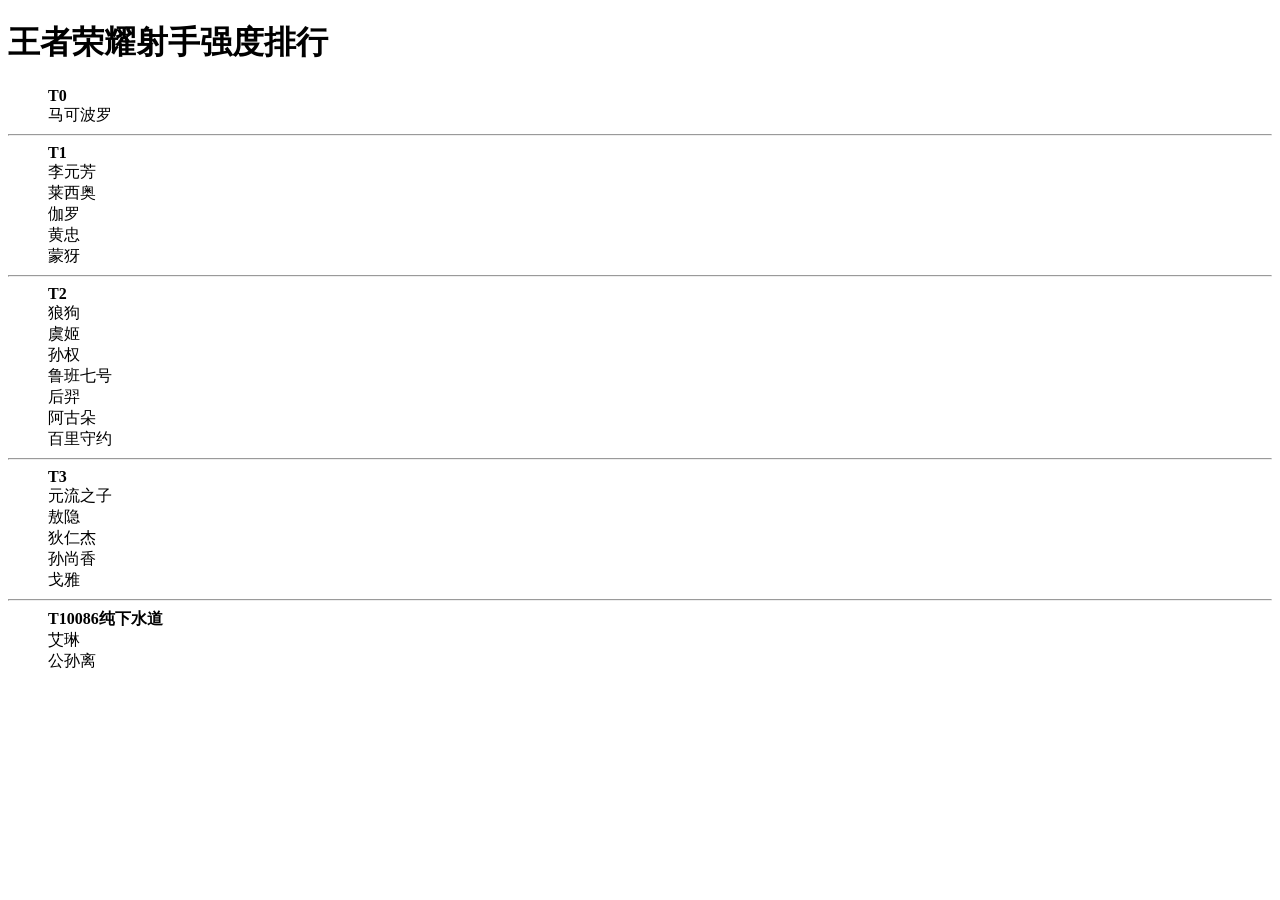
<file: 定义列表.html>
<!DOCTYPE html>
<html>
    <head>
        <meta charset="utf-8">
        <title>射手梯度排行</title>
    </head>
    <body>
        <dl>
            <dt><h1>王者荣耀射手强度排行</h1></dt>
            <dd><strong>T0</strong></dd>
            <dd>马可波罗</dd>
            <hr/>
            <dd><strong>T1</strong></dd>
            <dd>李元芳</dd>
            <dd>莱西奥</dd>
            <dd>伽罗</dd>
            <dd>黄忠</dd>
            <dd>蒙犽</dd>
            <hr/>
            <dd><strong>T2</strong></dd>
            <dd>狼狗</dd>
            <dd>虞姬</dd>
            <dd>孙权</dd>
            <dd>鲁班七号</dd>
            <dd>后羿</dd>
            <dd>阿古朵</dd>
            <dd>百里守约</dd>
            <hr/>
            <dd><strong>T3</strong></dd>
            <dd>元流之子</dd>
            <dd>敖隐</dd>
            <dd>狄仁杰</dd>
            <dd>孙尚香</dd>
            <dd>戈雅</dd>
            <hr/>
            <dd><strong>T10086纯下水道</strong></dd>
            <dd>艾琳</dd>
            <dd>公孙离</dd>
        </dl>
    </body>
</html>
</file>
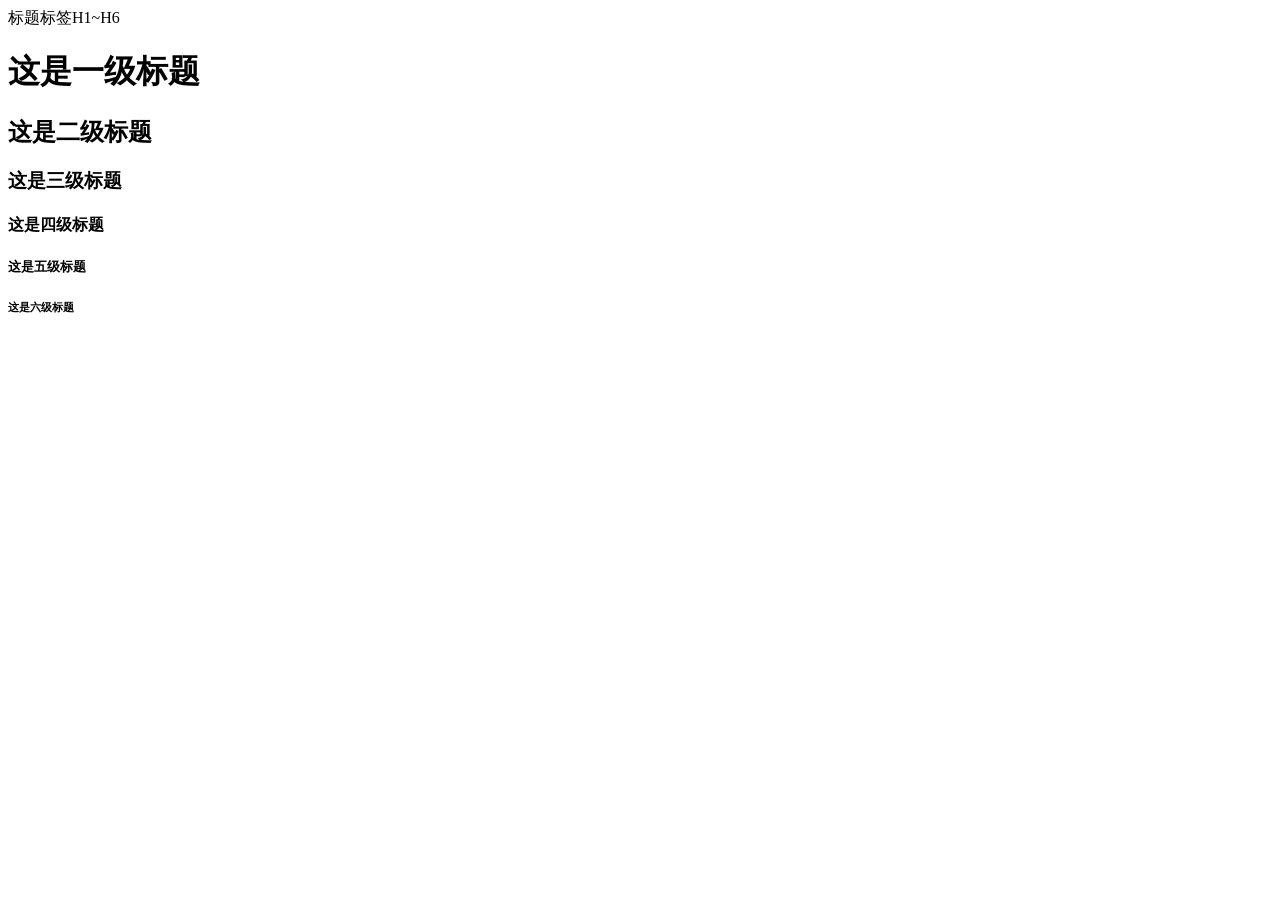
<file: 标题.html>
<!DOCTYPE html>
<html>
    <head>
        <tit1>标题标签H1~H6</tit1>
    </head>
    <body>
        <h1>这是一级标题</h1>
        <h2>这是二级标题</h2>
        <h3>这是三级标题</h3>
        <h4>这是四级标题</h4>
        <h5>这是五级标题</h5>
        <h6>这是六级标题</h6>
    </body>
</html>
</file>
